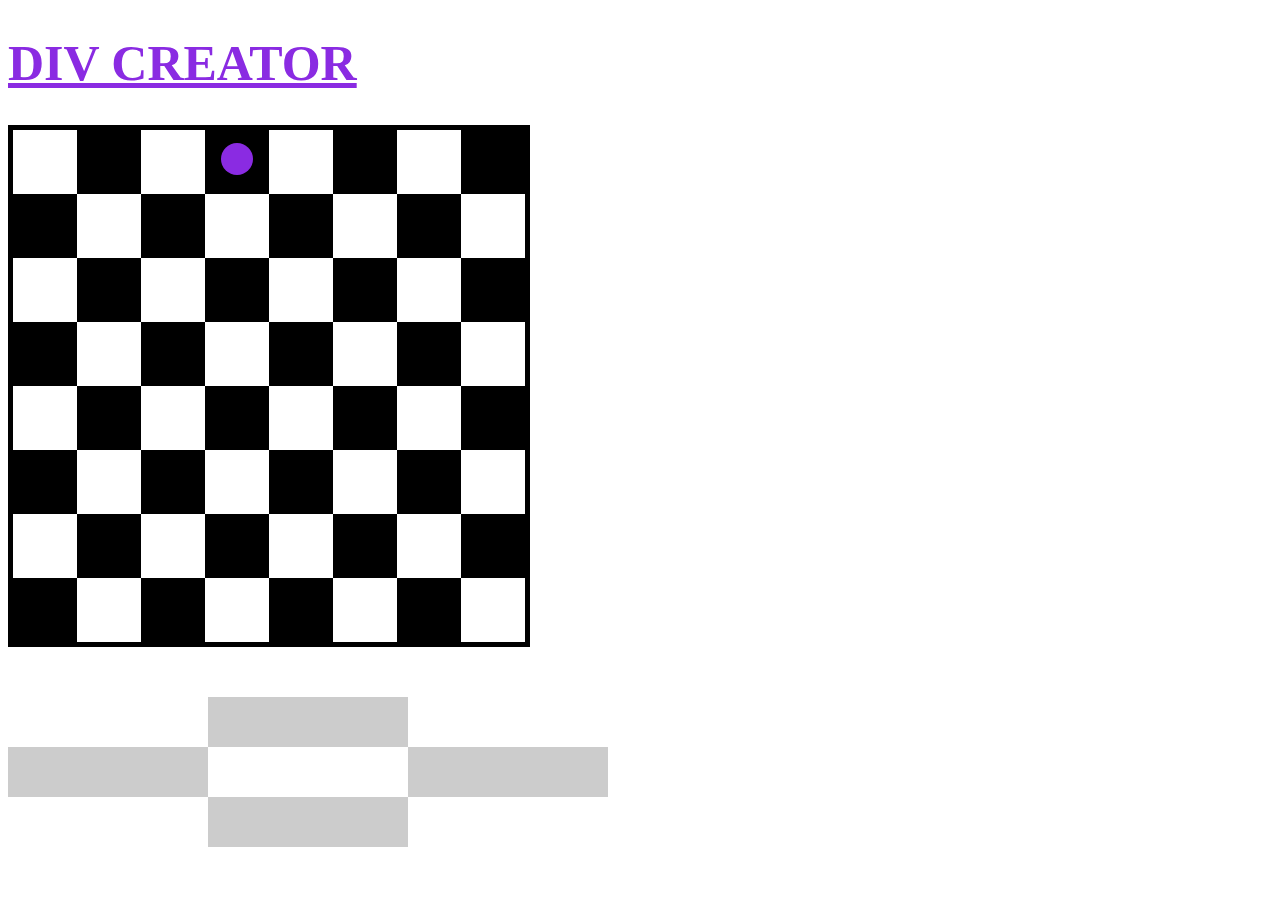
<file: staff/adrian-ruiz/div-creator/index.html>
<!DOCTYPE html>
<html lang="en">
  <head>
    <meta charset="UTF-8" />
    <meta http-equiv="X-UA-Compatible" content="IE=edge" />
    <meta name="viewport" content="width=device-width, initial-scale=1.0" />
    <link rel="stylesheet" href="./style.css" />
    <script src="./main.js" defer></script>
    <title>Div Creator</title>
  </head>
  <body>
    <h1 class="encabezado">DIV CREATOR</h1>

    <div class="tablero" id="tablero"></div>
    <div class="button-top" id="button-top"></div>
    <div class="button-left" id="button-left"></div>
    <div class="button-right" id="button-right"></div>
    <div class="button-bottom" id="button-bottom"></div>
  </body>
</html>
</file>
<file: staff/adrian-ruiz/div-creator/style.css>
.encabezado {
	color: blueviolet;
	font-size: 50px;
	text-decoration: underline;
}

.tablero {
	width: 512px;
	height: 512px;
	background-color: black;
	border: 5px solid black;
}

p {
	color: white;
}

.casilla-blanca {
	background-color: white;
	width: 64px;
	height: 64px;
}

.casilla-negra {
	background-color: black;
	width: 64px;
	height: 64px;
}

.fila-par {
	display: flex
}

.fila-impar {
	display: flex;
	flex-direction: row-reverse;
}

.peon {
	width:32px;
	height: 32px;
	background-color: blueviolet;
	border-radius: 50%;
	position: absolute;
}

[class*='button']{
	width: 200px;
	height: 50px;
	background-color: #ccc;
}

.button-top {
	margin-left: 200px;
	margin-top: 50px;
}

.button-right {
	margin-left: 400px;
	margin-top: -50px;
}

.button-bottom{
	margin-left: 200px;
}
</file>
